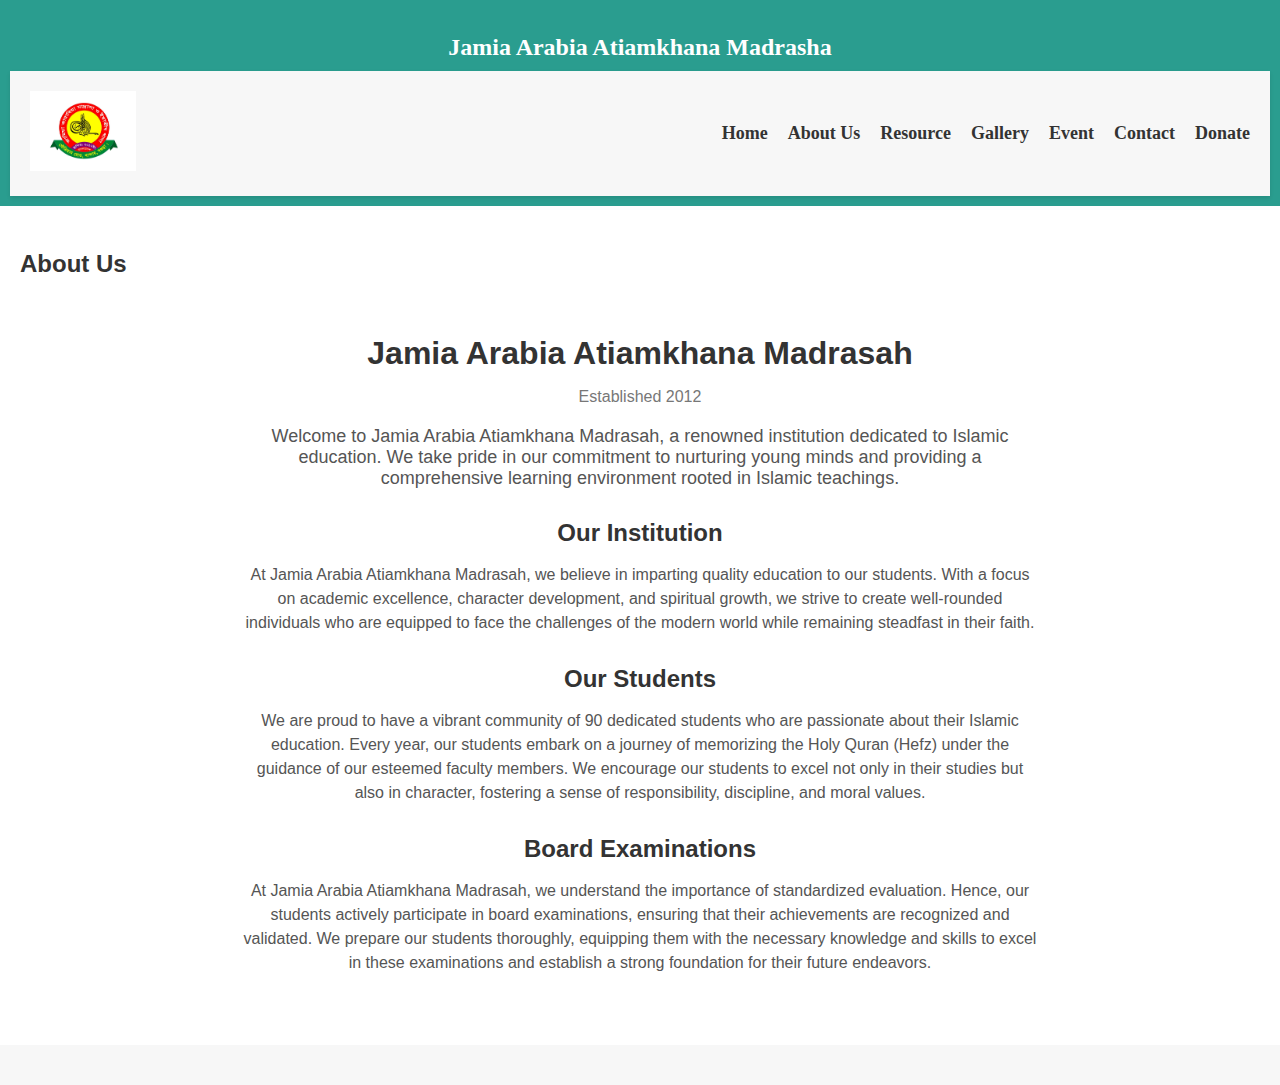
<file: about.html>
<!DOCTYPE html>
<html>
  <head>
    <title>About Us - Jamia Arabia Madrasah</title>
    <link href="https://cdn.jsdelivr.net/npm/bootstrap@5.3.0-alpha3/dist/css/bootstrap.min.css" rel="stylesheet" integrity="sha384-KK94CHFLLe+nY2dmCWGMq91rCGa5gtU4mk92HdvYe+M/SXH301p5ILy+dN9+nJOZ" crossorigin="anonymous">
    <link rel="stylesheet" type="text/css" href="styles.css">
  </head>
  <body>
    <header>
      <h3 style="color: white;">Jamia Arabia Atiamkhana Madrasha</h3>
      <nav>
        <a href="index.html" class="logo">
          <img src="Images/logo.jpg" alt="Logo" width="auto" height="50">
        </a>
        <ul class="menu">
          <li><a href="index.html">Home</a></li>
          <li><a href="about.html">About Us</a></li>
          <li><a href="resource.html">Resource</a></li>
          <li><a href="gallery.html">Gallery</a></li>
          <li><a href="event.html">Event</a></li>
          <li><a href="contact.html">Contact</a></li>
          <li><a href="donate.html">Donate</a></li>
        </ul>
      </nav>
      <!-- Navigation -->
    </header>
    <main>
      <h3>About Us</h3>
      <div class="container">
        <h2>Jamia Arabia Atiamkhana Madrasah</h2>
        <p class="established">Established 2012</p>
        <p class="description">Welcome to Jamia Arabia Atiamkhana Madrasah, a renowned institution dedicated to Islamic education. We take pride in our commitment to nurturing young minds and providing a comprehensive learning environment rooted in Islamic teachings.</p>
        
        <h3>Our Institution</h3>
        <p class="sub-description">At Jamia Arabia Atiamkhana Madrasah, we believe in imparting quality education to our students. With a focus on academic excellence, character development, and spiritual growth, we strive to create well-rounded individuals who are equipped to face the challenges of the modern world while remaining steadfast in their faith.</p>
        
        <h3>Our Students</h3>
        <p class="sub-description">We are proud to have a vibrant community of 90 dedicated students who are passionate about their Islamic education. Every year, our students embark on a journey of memorizing the Holy Quran (Hefz) under the guidance of our esteemed faculty members. We encourage our students to excel not only in their studies but also in character, fostering a sense of responsibility, discipline, and moral values.</p>
        
        <h3>Board Examinations</h3>
        <p class="sub-description">At Jamia Arabia Atiamkhana Madrasah, we understand the importance of standardized evaluation. Hence, our students actively participate in board examinations, ensuring that their achievements are recognized and validated. We prepare our students thoroughly, equipping them with the necessary knowledge and skills to excel in these examinations and establish a strong foundation for their future endeavors.</p>
      </div>
      
      <!-- Content for the About Us page -->
    </main>
    <footer>
      <!-- Footer content -->
    </footer>
    <script src="https://cdn.jsdelivr.net/npm/bootstrap@5.3.0-alpha3/dist/js/bootstrap.bundle.min.js" integrity="sha384-ENjdO4Dr2bkBIFxQpeoTz1HIcje39Wm4jDKdf19U8gI4ddQ3GYNS7NTKfAdVQSZe" crossorigin="anonymous"></script>
  </body>
</html>
</file>
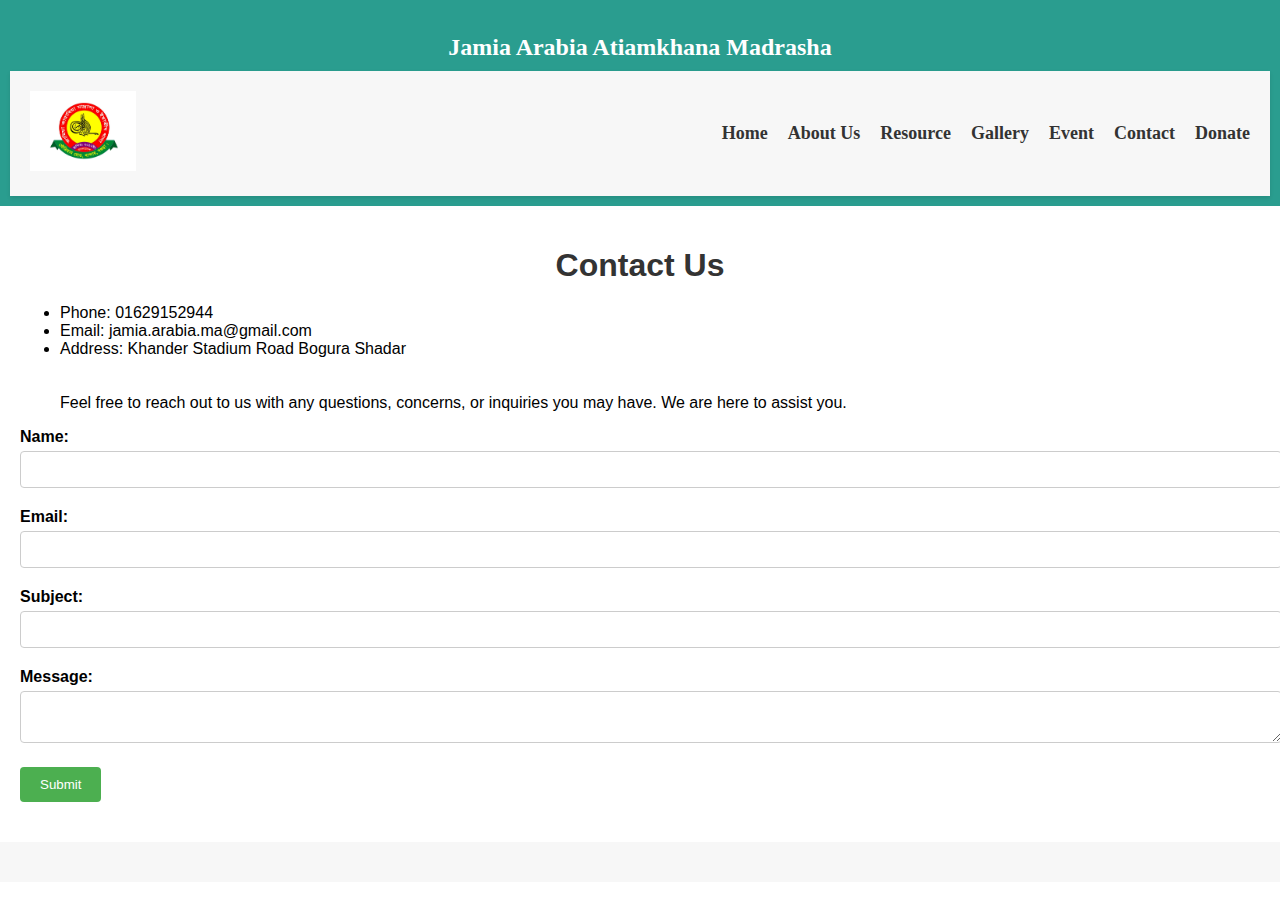
<file: contact.html>
<!DOCTYPE html>
<html>
  <head>
    <title>Contact - Jamia Arabia Madrasah</title>
    <link href="https://cdn.jsdelivr.net/npm/bootstrap@5.3.0-alpha3/dist/css/bootstrap.min.css" rel="stylesheet" integrity="sha384-KK94CHFLLe+nY2dmCWGMq91rCGa5gtU4mk92HdvYe+M/SXH301p5ILy+dN9+nJOZ" crossorigin="anonymous">
    <link rel="stylesheet" type="text/css" href="styles.css">
  </head>
  <body>
    <header>
      <h3 style="color: white;">Jamia Arabia Atiamkhana Madrasha</h3>
      <nav>
        <a href="index.html" class="logo">
          <img src="Images/logo.jpg" alt="Logo" width="auto" height="50">
        </a>
        <ul class="menu">
          <li><a href="index.html">Home</a></li>
          <li><a href="about.html">About Us</a></li>
          <li><a href="resource.html">Resource</a></li>
          <li><a href="gallery.html">Gallery</a></li>
          <li><a href="event.html">Event</a></li>
          <li><a href="contact.html">Contact</a></li>
          <li><a href="donate.html">Donate</a></li>
        </ul>
      </nav>
      <!-- Navigation -->
    </header>
    <main>
      <h1>Contact Us</h1>
      <p>
        <ul>
          <li>Phone: 01629152944</li>
          <li>Email: jamia.arabia.ma@gmail.com</li>
          <li>Address: Khander Stadium Road Bogura Shadar</li><br><br>
        Feel free to reach out to us with any questions, concerns, or inquiries you may have. We are here to assist you.
      </p>
       </ul>
       <form action="submit_form.php" method="POST">
        <div class="form-group">
          <label for="name">Name:</label>
          <input type="text" id="name" name="name" required>
        </div>
        
        <div class="form-group">
          <label for="email">Email:</label>
          <input type="email" id="email" name="email" required>
        </div>
        
        <div class="form-group">
          <label for="subject">Subject:</label>
          <input type="text" id="subject" name="subject" required>
        </div>
        
        <div class="form-group">
          <label for="message">Message:</label>
          <textarea id="message" name="message" required></textarea>
        </div>
        
        <div class="form-group">
          <input type="submit" value="Submit">
        </div>
      </form>
      
      <!-- Content for the Contact page -->
    </main>
    <footer>
      <!-- Footer content -->
    </footer>
    <script src="https://cdn.jsdelivr.net/npm/bootstrap@5.3.0-alpha3/dist/js/bootstrap.bundle.min.js" integrity="sha384-ENjdO4Dr2bkBIFxQpeoTz1HIcje39Wm4jDKdf19U8gI4ddQ3GYNS7NTKfAdVQSZe" crossorigin="anonymous"></script>
  </body>
</html>
</file>
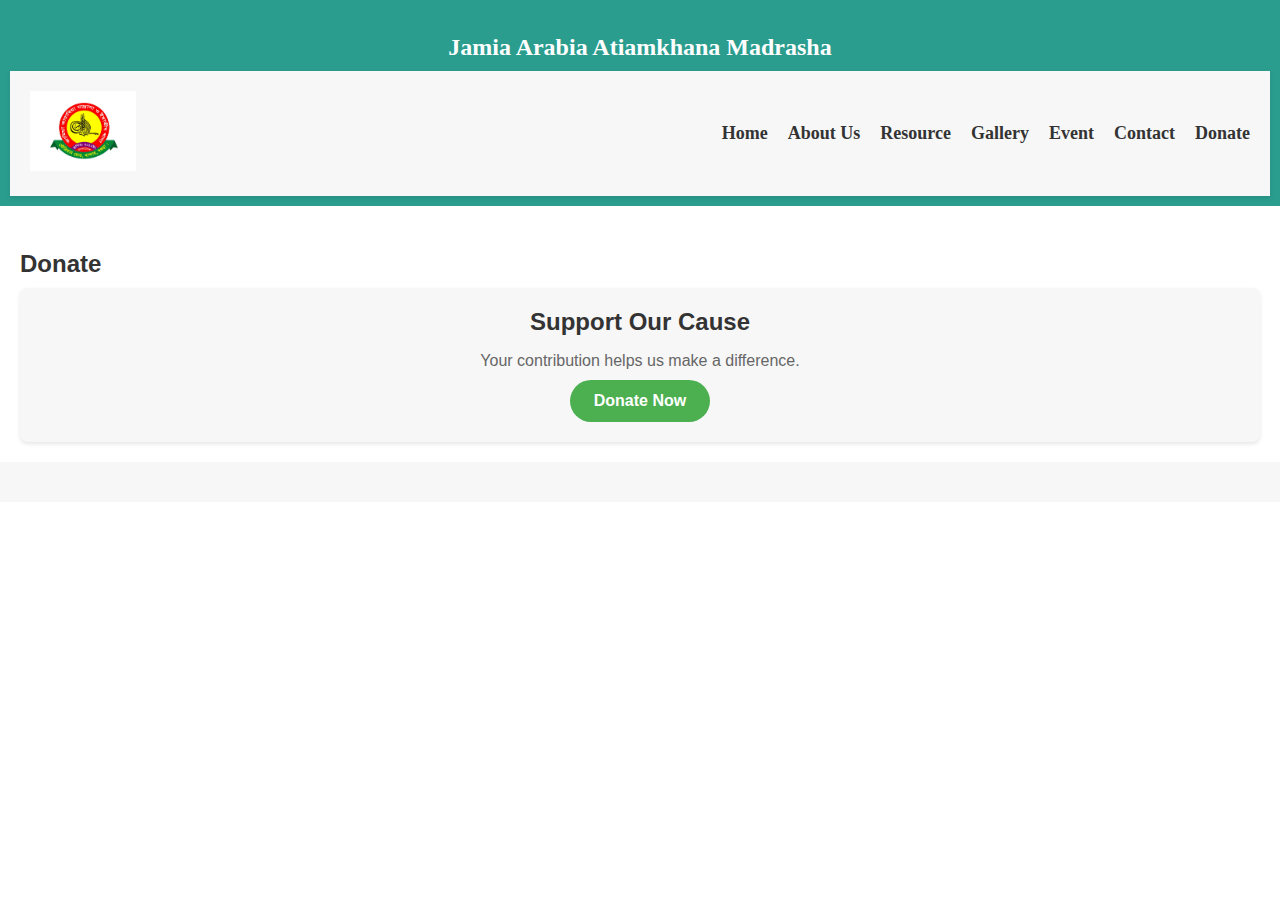
<file: donate.html>
<!DOCTYPE html>
<html>
  <head>
    <title>Donate - Jamia Arabia Madrasah</title>
    <link href="https://cdn.jsdelivr.net/npm/bootstrap@5.3.0-alpha3/dist/css/bootstrap.min.css" rel="stylesheet" integrity="sha384-KK94CHFLLe+nY2dmCWGMq91rCGa5gtU4mk92HdvYe+M/SXH301p5ILy+dN9+nJOZ" crossorigin="anonymous">

    <link rel="stylesheet" type="text/css" href="styles.css">
  </head>
  <body>
    <header>
      <h3 style="color: white;">Jamia Arabia Atiamkhana Madrasha</h3>
      <nav>
        <a href="index.html" class="logo">
          <img src="Images/logo.jpg" alt="Logo" width="auto" height="50">
        </a>
        <ul class="menu">
          <li><a href="index.html">Home</a></li>
          <li><a href="about.html">About Us</a></li>
          <li><a href="resource.html">Resource</a></li>
          <li><a href="gallery.html">Gallery</a></li>
          <li><a href="event.html">Event</a></li>
          <li><a href="contact.html">Contact</a></li>
          <li><a href="donate.html">Donate</a></li>
        </ul>
      </nav>
    </header>
    <main>
      <h3>Donate</h3>

      <div class="donation-tab">
        <h3>Support Our Cause</h3>
        <p>Your contribution helps us make a difference.</p>
        <a href="donate.html" class="donate-button">Donate Now</a>
      </div>
      

    </main>
    <footer>
      <!-- Footer content -->
    </footer>
    <script src="https://cdn.jsdelivr.net/npm/bootstrap@5.3.0-alpha3/dist/js/bootstrap.bundle.min.js" integrity="sha384-ENjdO4Dr2bkBIFxQpeoTz1HIcje39Wm4jDKdf19U8gI4ddQ3GYNS7NTKfAdVQSZe" crossorigin="anonymous"></script>
  </body>
</html>
</file>
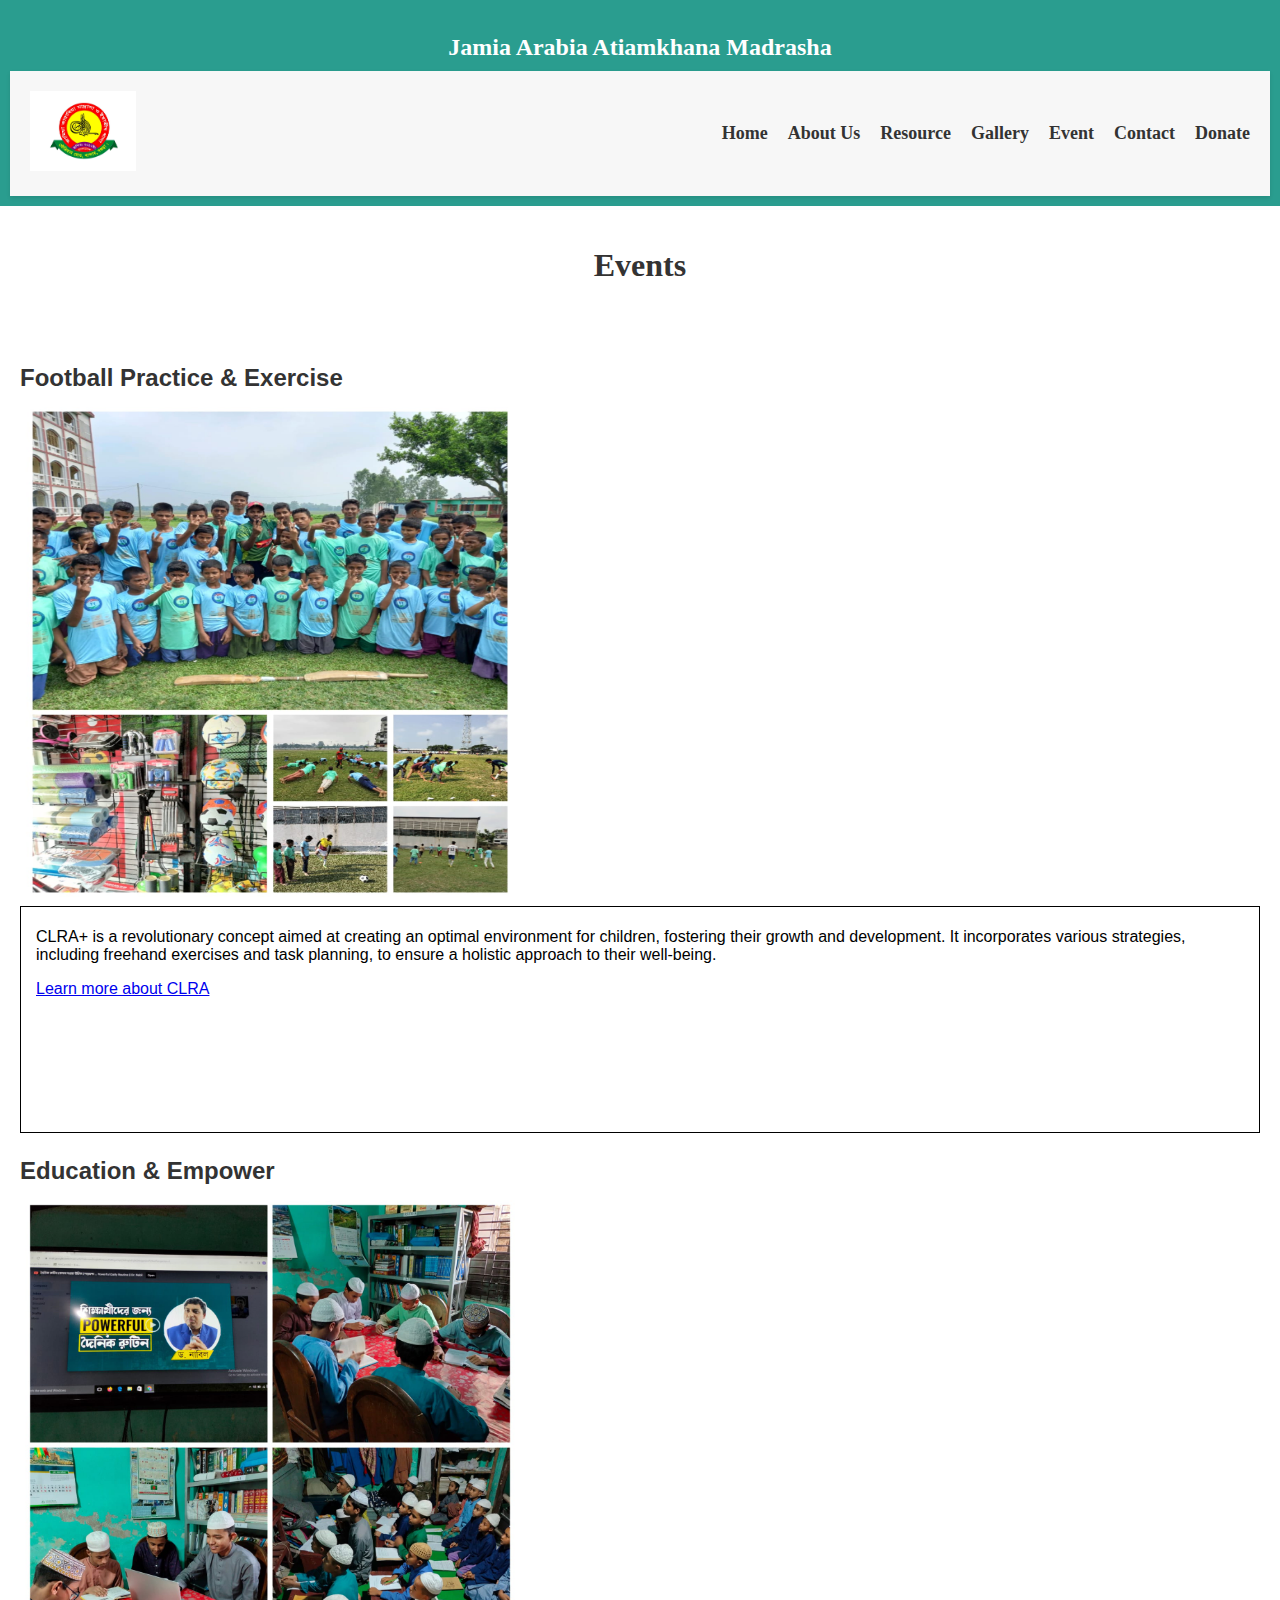
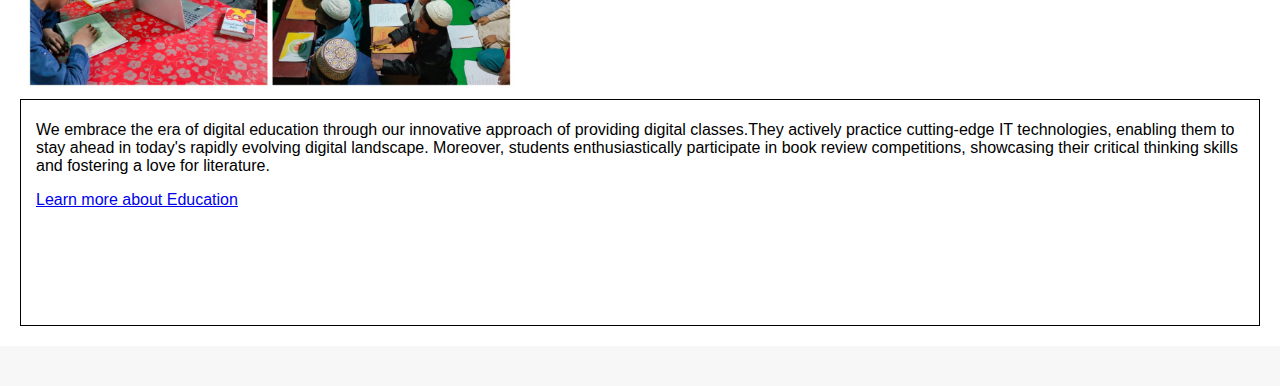
<file: event.html>
<!DOCTYPE html>
<html>
  <head>
    <title> Event - Jamia Arabia Madrasah</title>
    <link href="https://cdn.jsdelivr.net/npm/bootstrap@5.3.0-alpha3/dist/css/bootstrap.min.css" rel="stylesheet" integrity="sha384-KK94CHFLLe+nY2dmCWGMq91rCGa5gtU4mk92HdvYe+M/SXH301p5ILy+dN9+nJOZ" crossorigin="anonymous">
    <link rel="stylesheet" type="text/css" href="styles.css">
  </head>
  <body>
    <header>
      <h3 style="color: white;">Jamia Arabia Atiamkhana Madrasha</h3>
      <nav>
        <a href="index.html" class="logo">
          <img src="Images/logo.jpg" alt="Logo" width="auto" height="50">
        </a>
        <ul class="menu">
          <li><a href="index.html">Home</a></li>
          <li><a href="about.html">About Us</a></li>
          <li><a href="resource.html">Resource</a></li>
          <li><a href="gallery.html">Gallery</a></li>
          <li><a href="event.html">Event</a></li>
          <li><a href="contact.html">Contact</a></li>
          <li><a href="donate.html">Donate</a></li>
        </ul>
      </nav>
      <!-- Navigation -->
    </header>
    <main>
      <h1 style="font-family: 'Times New Roman', Times, serif;">Events</h1><br><br>
      <div class="row">
        <div id="clra" class="col">
         <h3>Football Practice & Exercise</h3>
         <img src="Images/clra.jpg" alt="Loading..." width="500" height="500" />
         <div Class="wcbd-info">
            <p>CLRA+ is a revolutionary concept aimed at creating an optimal environment for children, fostering their growth and development. It incorporates various strategies, including freehand exercises and task planning, to ensure a holistic approach to their well-being.</p>
            <a target="_blank" href="https://wecarebd.org/">Learn more about CLRA</a>
          </div>
        </div>
        <div id="clra" class="col">
          <h3>Education & Empower</h3>
          <img src="Images/edu.jpg" alt="Loading..." width="500" height="500" />
          <div Class="wcbd-info">
            <p>We embrace the era of digital education through our innovative approach of providing digital classes.They actively practice cutting-edge IT technologies, enabling them to stay ahead in today's rapidly evolving digital landscape. Moreover, students enthusiastically participate in book review competitions, showcasing their critical thinking skills and fostering a love for literature.</p>
            <a target="_blank" href="https://wecarebd.org/">Learn more about Education</a>
          </div>
        </div>
      </div>
      
      <!-- Content for the Blogs page -->
    </main>
    <footer>
      <!-- Footer content -->
    </footer>
    <script src="https://cdn.jsdelivr.net/npm/bootstrap@5.3.0-alpha3/dist/js/bootstrap.bundle.min.js" integrity="sha384-ENjdO4Dr2bkBIFxQpeoTz1HIcje39Wm4jDKdf19U8gI4ddQ3GYNS7NTKfAdVQSZe" crossorigin="anonymous"></script>
  </body>
</html>
</file>
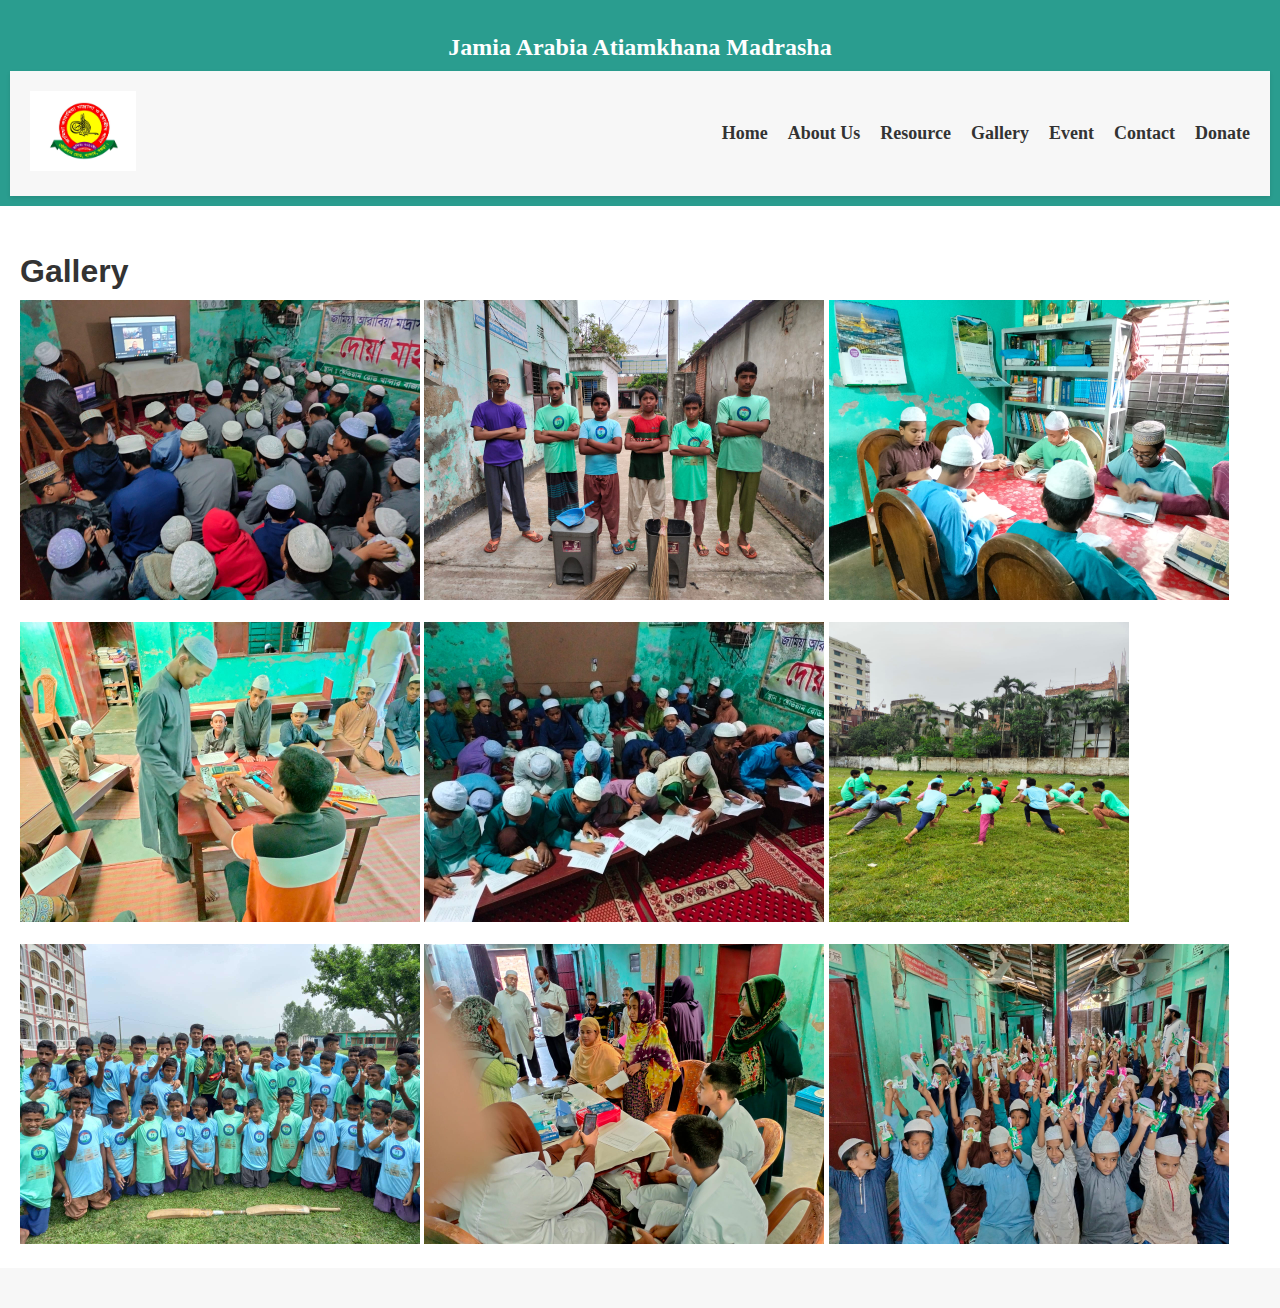
<file: gallery.html>
<!DOCTYPE html>
<html>
  <head>
    <title>Gallery - Jamia Arabia Madrasah</title>
    <link href="https://cdn.jsdelivr.net/npm/bootstrap@5.3.0-alpha3/dist/css/bootstrap.min.css" rel="stylesheet" integrity="sha384-KK94CHFLLe+nY2dmCWGMq91rCGa5gtU4mk92HdvYe+M/SXH301p5ILy+dN9+nJOZ" crossorigin="anonymous">
    <link rel="stylesheet" type="text/css" href="styles.css">
  </head>
  <body>
    <header>
      <h3 style="color: white;">Jamia Arabia Atiamkhana Madrasha</h3>
      <nav>
        <a href="index.html" class="logo">
          <img src="Images/logo.jpg" alt="Logo" width="auto" height="50">
        </a>
        <ul class="menu">
          <li><a href="index.html">Home</a></li>
          <li><a href="about.html">About Us</a></li>
          <li><a href="resource.html">Resource</a></li>
          <li><a href="gallery.html">Gallery</a></li>
          <li><a href="event.html">Event</a></li>
          <li><a href="contact.html">Contact</a></li>
          <li><a href="donate.html">Donate</a></li>
        </ul>
      </nav>
      <!-- Navigation -->
    </header>
    <main>
      <h2>Gallery</h2>
      <img src="Images/ae.jpg" alt="loading.." width="auto" height="300">
      <img src="Images/cci.jpg" alt="loading.." width="auto" height="300">
      <img src="Images/clc.jpg" alt="loading.." width="auto" height="300">
      <br><br>
      <img src="Images/etc.jpg" alt="loading.." width="auto" height="300">
      <img src="Images/exam.jpg" alt="loading.." width="auto" height="300">
      <img src="Images/exercise.jpg" alt="loading.." width="300" height="300">
      <br><br>
      <img src="Images/ft.jpg" alt="loading.." width="auto" height="300">
      <img src="Images/whw.jpg" alt="loading.." width="auto" height="300">
      <img src="Images/hy.jpg" alt="loading.." width="auto" height="300">
      <!-- Content for the Gallery page -->
    </main>
    <footer>
      <!-- Footer content -->
    </footer>
    <script src="https://cdn.jsdelivr.net/npm/bootstrap@5.3.0-alpha3/dist/js/bootstrap.bundle.min.js" integrity="sha384-ENjdO4Dr2bkBIFxQpeoTz1HIcje39Wm4jDKdf19U8gI4ddQ3GYNS7NTKfAdVQSZe" crossorigin="anonymous"></script>
  </body>
</html>
</file>
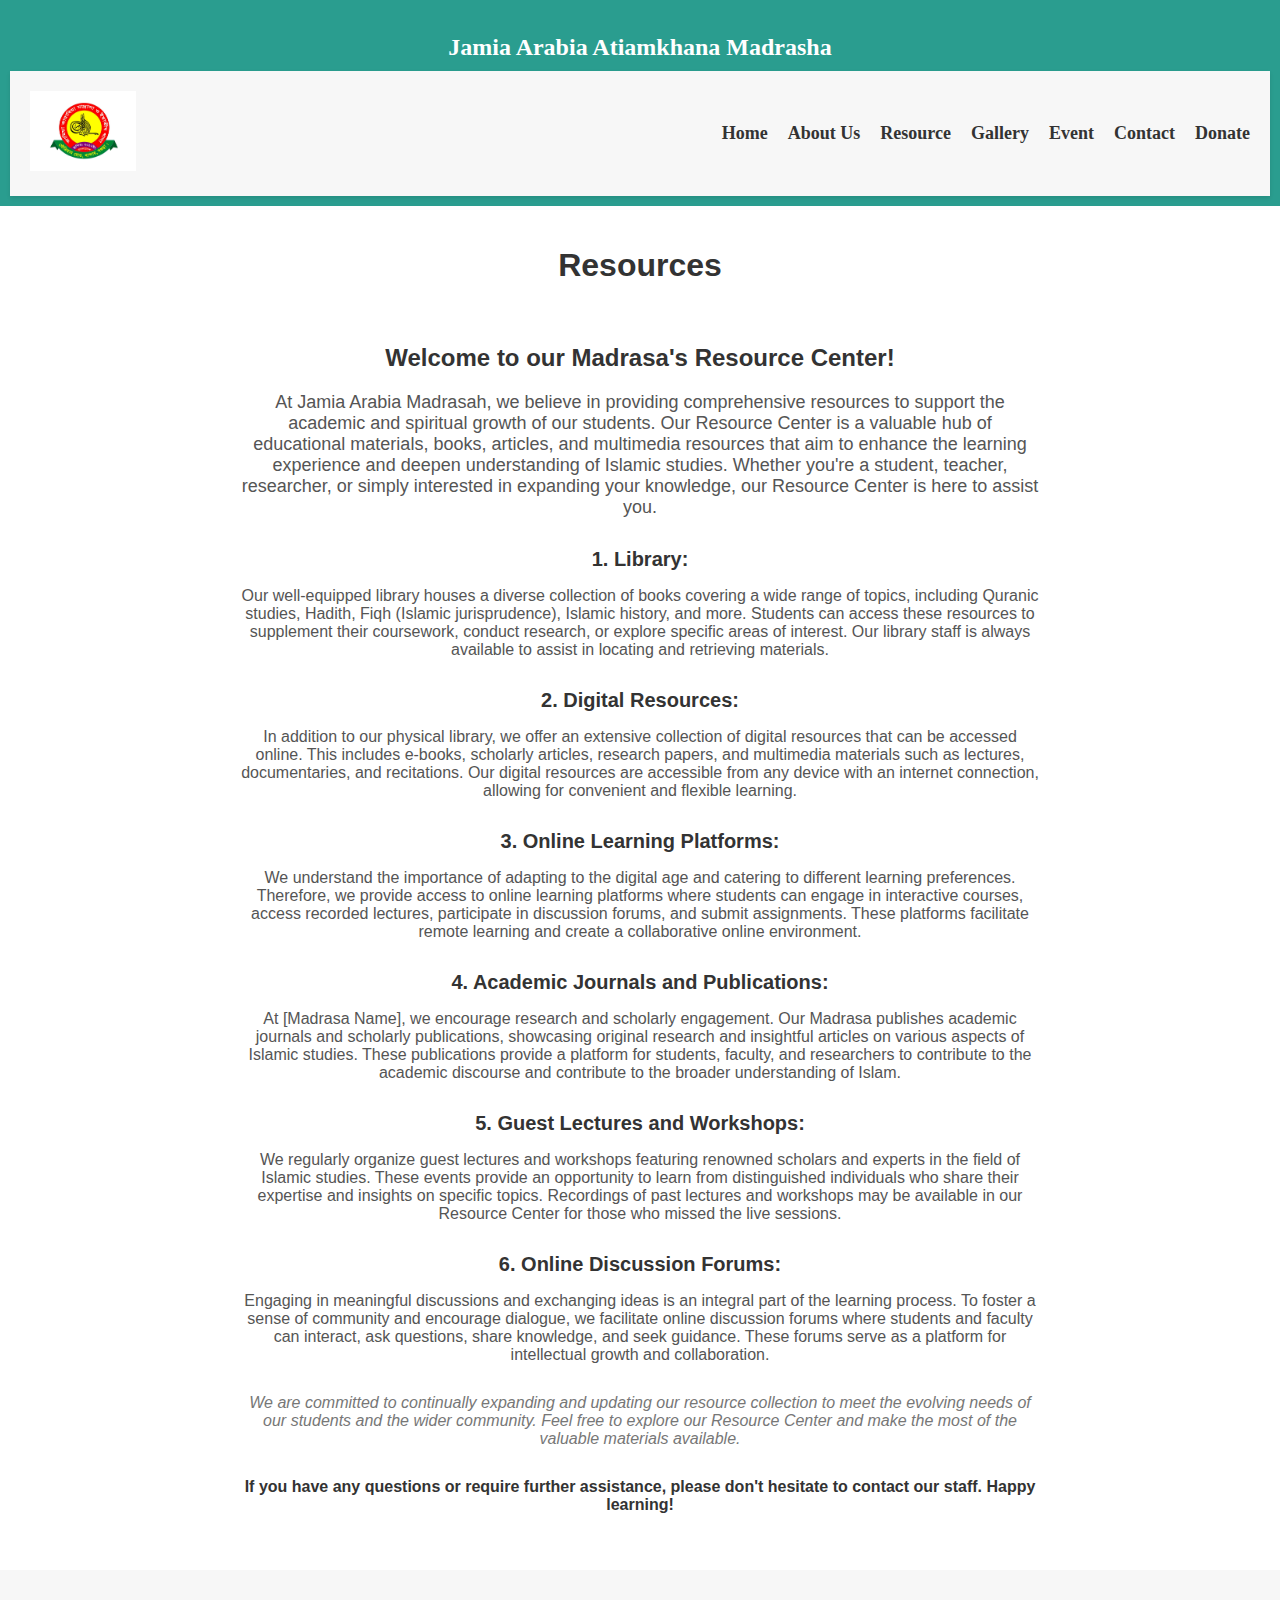
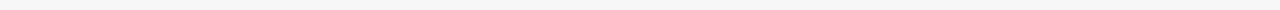
<file: resource.html>
<!DOCTYPE html>
<html>
  <head>
    <title>Mission - Jamia Arabia Madrasah</title>
    <link href="https://cdn.jsdelivr.net/npm/bootstrap@5.3.0-alpha3/dist/css/bootstrap.min.css" rel="stylesheet" integrity="sha384-KK94CHFLLe+nY2dmCWGMq91rCGa5gtU4mk92HdvYe+M/SXH301p5ILy+dN9+nJOZ" crossorigin="anonymous">
    <link rel="stylesheet" type="text/css" href="styles.css">
  </head>
  <body>
    <header>
      <h3 style="color: white;">Jamia Arabia Atiamkhana Madrasha</h3>
      <nav>
        <a href="index.html" class="logo">
          <img src="Images/logo.jpg" alt="Logo" width="auto" height="50">
        </a>
        <ul class="menu">
          <li><a href="index.html">Home</a></li>
          <li><a href="about.html">About Us</a></li>
          <li><a href="resource.html">Resource</a></li>
          <li><a href="gallery.html">Gallery</a></li>
          <li><a href="event.html">Event</a></li>
          <li><a href="contact.html">Contact</a></li>
          <li><a href="donate.html">Donate</a></li>
        </ul>
      </nav>
      <!-- Navigation -->
    </header>
    <main>
      <h1>Resources</h1>

      <div class="container">
        <h2 class="title">Welcome to our Madrasa's Resource Center!</h2>
        
        <p class="description">At Jamia Arabia Madrasah, we believe in providing comprehensive resources to support the academic and spiritual growth of our students. Our Resource Center is a valuable hub of educational materials, books, articles, and multimedia resources that aim to enhance the learning experience and deepen understanding of Islamic studies. Whether you're a student, teacher, researcher, or simply interested in expanding your knowledge, our Resource Center is here to assist you.</p>
        
        <div class="section">
          <h3 class="section-title">1. Library:</h3>
          <p class="section-description">Our well-equipped library houses a diverse collection of books covering a wide range of topics, including Quranic studies, Hadith, Fiqh (Islamic jurisprudence), Islamic history, and more. Students can access these resources to supplement their coursework, conduct research, or explore specific areas of interest. Our library staff is always available to assist in locating and retrieving materials.</p>
        </div>
        
        <div class="section">
          <h3 class="section-title">2. Digital Resources:</h3>
          <p class="section-description">In addition to our physical library, we offer an extensive collection of digital resources that can be accessed online. This includes e-books, scholarly articles, research papers, and multimedia materials such as lectures, documentaries, and recitations. Our digital resources are accessible from any device with an internet connection, allowing for convenient and flexible learning.</p>
        </div>
        
        <div class="section">
          <h3 class="section-title">3. Online Learning Platforms:</h3>
          <p class="section-description">We understand the importance of adapting to the digital age and catering to different learning preferences. Therefore, we provide access to online learning platforms where students can engage in interactive courses, access recorded lectures, participate in discussion forums, and submit assignments. These platforms facilitate remote learning and create a collaborative online environment.</p>
        </div>
        
        <div class="section">
          <h3 class="section-title">4. Academic Journals and Publications:</h3>
          <p class="section-description">At [Madrasa Name], we encourage research and scholarly engagement. Our Madrasa publishes academic journals and scholarly publications, showcasing original research and insightful articles on various aspects of Islamic studies. These publications provide a platform for students, faculty, and researchers to contribute to the academic discourse and contribute to the broader understanding of Islam.</p>
        </div>
        
        <div class="section">
          <h3 class="section-title">5. Guest Lectures and Workshops:</h3>
          <p class="section-description">We regularly organize guest lectures and workshops featuring renowned scholars and experts in the field of Islamic studies. These events provide an opportunity to learn from distinguished individuals who share their expertise and insights on specific topics. Recordings of past lectures and workshops may be available in our Resource Center for those who missed the live sessions.</p>
        </div>
        
        <div class="section">
          <h3 class="section-title">6. Online Discussion Forums:</h3>
          <p class="section-description">Engaging in meaningful discussions and exchanging ideas is an integral part of the learning process. To foster a sense of community and encourage dialogue, we facilitate online discussion forums where students and faculty can interact, ask questions, share knowledge, and seek guidance. These forums serve as a platform for intellectual growth and collaboration.</p>
        </div>

        <p class="closing-statement">We are committed to continually expanding and updating our resource collection to meet the evolving needs of our students and the wider community. Feel free to explore our Resource Center and make the most of the valuable materials available.</p>
        <p class="contact-info">If you have any questions or require further assistance, please don't hesitate to contact our staff. Happy learning!</p>
      </div>
      
      <!-- Content for the Mission page -->
    </main>
    <footer>
      <!-- Footer content -->
    </footer>
    <script src="https://cdn.jsdelivr.net/npm/bootstrap@5.3.0-alpha3/dist/js/bootstrap.bundle.min.js" integrity="sha384-ENjdO4Dr2bkBIFxQpeoTz1HIcje39Wm4jDKdf19U8gI4ddQ3GYNS7NTKfAdVQSZe" crossorigin="anonymous"></script>
  </body>
</html>
</file>
<file: styles.css>
/* Global styles */
body {
  font-family: Arial, sans-serif;
  margin: 0;
  padding: 0;
}

header {
  font-family:'Times New Roman', Times, serif;
  font-size:large;
  background-color:#2a9d8f;
  color: #ffffff;
  padding: 10px;
  text-align: center;
}

.container {
  max-width: 800px;
  margin: 0 auto;
  padding: 20px;
  text-align: center;
}

h2 {
  font-size: 32px;
  font-weight: bold;
  color: #333;
  margin-bottom: 10px;
}

.established {
  font-size: 16px;
  color: #777;
  margin-bottom: 20px;
}

.description {
  font-size: 18px;
  color: #555;
  margin-bottom: 40px;
}

h3 {
  font-size: 24px;
  font-weight: bold;
  color: #333;
  margin-bottom: 10px;
}

.sub-description {
  font-size: 16px;
  color: #555;
  margin-bottom: 30px;
  line-height: 1.5;
}


nav {
  background-color: #f7f7f7;
  padding: 20px;
  display: flex;
  justify-content: space-between;
  align-items: center;
  box-shadow: 0 2px 4px rgba(0, 0, 0, 0.1);
}

.logo {
  text-decoration: none;
}

.logo img {
  height: 80px;
}

.menu {
  list-style: none;
  margin: 0;
  padding: 0;
  display: flex;
}

.menu li {
  margin-left: 20px;
}

.menu li a {
  text-decoration: none;
  color: #333;
  font-weight: bold;
  transition: color 0.3s ease;
}

.menu li a:hover {
  color: #4CAF50;
}


main {
  padding: 20px;
}

footer {
  background-color: #f7f7f7;
  padding: 20px;
  text-align: center;
  color: #333;
}

footer p {
  margin-bottom: 10px;
  font-weight: bold;
}

footer address {
  font-style: normal;
}

.footer-nav {
  list-style: none;
  margin: 20px 0;
  padding: 0;
}

.footer-nav a {
  text-decoration: none;
  color: #333;
  margin: 0 10px;
}

.social-media a {
  display: inline-block;
  width: 30px;
  height: 30px;
  margin: 0 5px;
  background-repeat: no-repeat;
  background-size: cover;
}

.icon-facebook {
  background-image: url('facebook.png');
}

.icon-twitter {
  background-image: url('twitter.png');
}

.icon-instagram {
  background-image: url('instagram.png');
}

.footer-copy {
  margin-top: 20px;
  font-size: 12px;
  color: #777;
}


/* Page-specific styles */
h1 {
  color: #333;
}

/* Styles for specific pages */
/* Styles for About Us page */
#about-content {
  font-size: 18px;
  line-height: 1.5;
}

/* Styles for Mission page */
#mission-content {
  font-size: 18px;
  line-height: 1.5;
}

/* Styles for Gallery page */
#gallery-content {
  display: grid;
  grid-template-columns: repeat(3, 1fr);
  grid-gap: 20px;
}

.gallery-image {
  width: 100%;
  max-width: 400px;
  height: auto;
}

/* Styles for Blogs page */
.blog-post {
  margin-bottom: 20px;
}

.blog-title {
  font-size: 24px;
  font-weight: bold;
}

.blog-author {
  color: #666;
  font-size: 14px;
}

.blog-content {
  font-size: 16px;
  line-height: 1.5;
}

/* Styles for Contact page */
.contact-form {
  display: grid;
  grid-template-columns: 1fr 1fr;
  grid-gap: 20px;
}

.contact-input {
  width: 100%;
  padding: 10px;
  font-size: 16px;
}

.contact-textarea {
  width: 100%;
  padding: 10px;
  font-size: 16px;
}

.contact-submit {
  padding: 10px 20px;
  font-size: 16px;
  background-color: #333;
  color: #fff;
  border: none;
  cursor: pointer;
}

/* Styles for Privacy Policy page */
.privacy-content {
  font-size: 18px;
  line-height: 1.5;
}

/* Styles for the form container */
.form-group {
  margin-bottom: 20px;
}

/* Styles for the labels */
label {
  display: block;
  margin-bottom: 5px;
  font-weight: bold;
}

/* Styles for the form fields */
input[type="text"],
input[type="email"],
textarea {
  width: 100%;
  padding: 10px;
  border: 1px solid #ccc;
  border-radius: 4px;
}

/* Styles for the submit button */
input[type="submit"] {
  background-color: #4CAF50;
  color: white;
  padding: 10px 20px;
  border: none;
  border-radius: 4px;
  cursor: pointer;
}

input[type="submit"]:hover {
  background-color: #45a049;
}

.donation-tab {
  background-color: #f7f7f7;
  padding: 20px;
  text-align: center;
  border-radius: 8px;
  box-shadow: 0 2px 4px rgba(0, 0, 0, 0.1);
}

.donation-tab h3 {
  margin-top: 0;
  font-size: 24px;
  font-weight: bold;
  color: #333;
}

.donation-tab p {
  margin-bottom: 10px;
  font-size: 16px;
  color: #666;
}

.donate-button {
  display: inline-block;
  padding: 12px 24px;
  background-color: #4CAF50;
  color: white;
  text-decoration: none;
  font-weight: bold;
  border-radius: 50px;
  transition: background-color 0.3s ease;
}

.donate-button:hover {
  background-color: #45a049;
}

.container {
  max-width: 800px;
  margin: 0 auto;
  padding: 20px;
  font-family: Arial, sans-serif;
}

h1 {
  font-size: 32px;
  font-weight: bold;
  text-align: center;
  margin-bottom: 20px;
}

.title {
  font-size: 24px;
  font-weight: bold;
  margin-bottom: 20px;
  color: #333;
}

.description {
  margin-bottom: 30px;
  color: #555;
}

.section {
  margin-bottom: 30px;
}

.section-title {
  font-size: 20px;
  font-weight: bold;
  margin-bottom: 10px;
  color: #333;
}

.section-description {
  margin-bottom: 10px;
  color: #555;
}

.closing-statement {
  font-style: italic;
  margin-bottom: 30px;
  color: #777;
}

.contact-info {
  font-weight: bold;
  color: #333;
}

/* Responsive Styles */
@media only screen and (max-width: 600px) {
  h1 {
    font-size: 28px;
  }

  .title {
    font-size: 20px;
  }

  .section-title {
    font-size: 18px;
  }
}


.wcbd-info {
  border: 1px solid black;
  padding-top: 5px;
  padding-left: 15px;
  padding-right: 15px;
  padding-bottom: 20px;
  width: auto;
  height: 200px;
}
</file>
